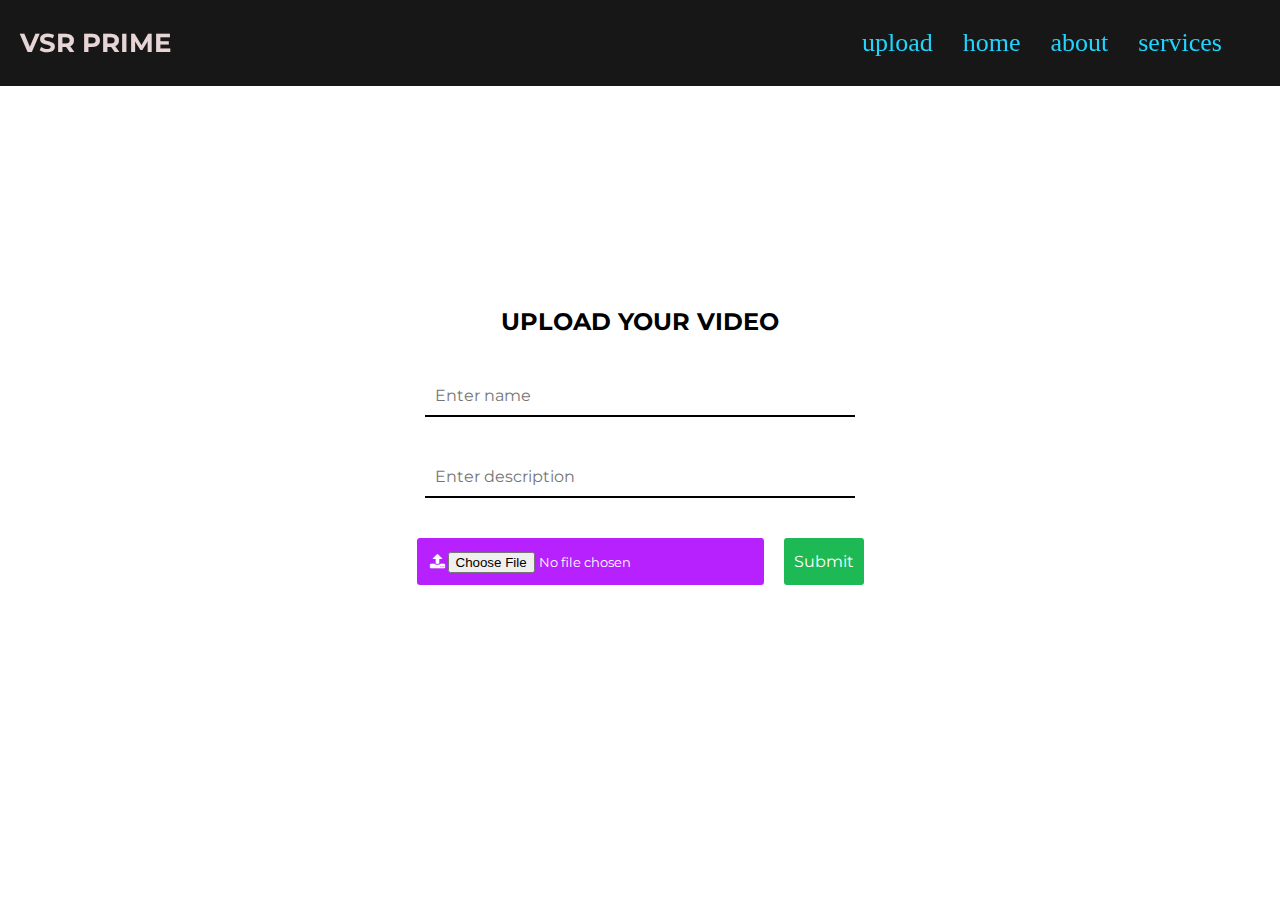
<file: localvdo/upload.html>
<!DOCTYPE html>
<html lang="en">
<head>
    <meta charset="UTF-8">
    <meta http-equiv="X-UA-Compatible" content="IE=edge">
    <meta name="viewport" content="width=device-width, initial-scale=1.0">
    <link rel="stylesheet" href="style.css">
    <link rel="stylesheet" href="https://cdnjs.cloudflare.com/ajax/libs/font-awesome/4.7.0/css/font-awesome.min.css">
    <title>VSR PRIME</title>
</head>

<body>

    
    <div class="container">
  <div class="logo">
    <span>VSR PRIME</span>
    </div>
  <nav class="navbar">
     <div class="b">  
     <div class="burger b1"></div>
     <div class="burger b2"></div> 
      <div class="burger b3"></div>
     </div>  
    <ul class="menu">
      <!-- <li><form method="post" action="index.php">


        <div class="wrap">
          <div class="search">
            <input type="text" class="searchTerm"  name="search" placeholder="Search" >  
      <button type="submit" class="searchButton"><i class="fa fa-search"></i></button>
          </div>
      </li> -->
      <li><a href="http://localhost/localvdo/upload.html">upload</a></li>
      <li><a href="http://localhost/localvdo/home.php">home</a></li>
      <li><a href="">about</a></li>
      <li><a href="">services</a></li>


  
    <ul>
  </nav>
</div>
<div class="formupload">

  <form method="post" class="upload-form" action="upload.php" enctype="multipart/form-data">

     <h2 class="text-center">UPLOAD YOUR VIDEO</h2>
         <!-- <div class="card-body py-md-4"> -->
             <!-- <div class="form-group"> -->
                 <input class="form1" type="text" name="vidname" placeholder="Enter name">
             <!-- </div> -->
             <!-- <div class="form-group"> -->
               <input class="form1" type="text" name="viddesc" placeholder="Enter description">
             <!-- </div> -->
             <!-- <div class="form-group"> -->
              <!-- <button class="btn-15" style="background-color: black;"><i class="fa fa-folder" aria-hidden="true"></i> Upload video</button> -->
              <!-- <br> -->
              <div class="btn-grp">
              <label class="btn-15" ><i class="fa fa-upload" aria-hidden="true"></i><input type="file" name="file" /></label>
              <!-- <button class="btn-15">Upload file </button> -->
               <!-- <input  class="form1" type="text" name="vidlink" placeholder="Paste your link here"> -->
             <!-- </div> -->
             <input type="submit"  class="btn-15" value="Submit" name="dfile" style="background-color: #1DB954;"></div>
         <!-- </div> -->
    
   </form>
</div>

</div>
<script src="app.js"></script>
</body>
</html>
</file>
<file: localvdo/style.css>
@import url('https://fonts.googleapis.com/css2?family=Montserrat&display=swap');
*{

  margin:0;
  padding:0;
  box-sizing:border-box;
  font-family: 'Montserrat', sans-serif;
  
}


.content{
    height: 100vh;
    background-color: rgb(255, 0, 0);
}

.container{
  display:flex;
  justify-content:space-between;
  height:10%;
  background-color:rgb(23,23,23);
  background-image: url(https://w0.peakpx.com/wallpaper/554/543/HD-wallpaper-colorful-abstract-pattern-creative-colorful-lines-linear-patterns-abstract-patterns-abstract-backgrounds.jpg);
}
.logo{
  display:flex;
  align-items:center;
  padding:20px;
  font-weight:bold;
  font-size:26px;
  backdrop-filter: blur(8px);
  color: #e7d4d4;
  
  /* font-family:'Franklin Gothic Medium', 'Arial Narrow', Arial, sans-serif */
    /* background-color: #4158D0; */
 /* background-image: linear-gradient(43deg, #4158D0 0%, #C850C0 46%, #FFCC70 100%); */ 
}
.navbar .menu{
  display:flex;
  align-items:center;
  gap:30px;
  font-size:20px;
  padding:28px;
  list-style:none;
  position:relative;
  backdrop-filter: blur(8px);
  margin-left: 200px;
}

.navbar li a{
  text-decoration:none;
color: #21D4FD;
font-family:'Times New Roman', Times, serif;
font-size: 26px;
/* background-image: linear-gradient(19deg, #21D4FD 0%, #B721FF 100%); */

}
.navbar a:hover{
  cursor:pointer;
  color: #85FFBD;
  transition:color ease-in-out .3s;
/* background: linear-gradient(45deg, #85FFBD 0%, #FFFB7D 100%); */
}
.b{
  max-width:40px;
}

.burger{
  height:4px;
  width:25px;
  margin:4px;
  border-radius:.4rem;
/*   background-color:rgb(0,200,23); */
  background-color: #4158D0;
background-image: linear-gradient(43deg, #4158D0 0%, #C850C0 46%, #FFCC70 100%);
  display:none;
}

/* .burger::hover{
  color:yellow;
} */
@media (max-width:767px){
  .navbar .menu {
    transform:translateY(-100%);
    transition:transform ease-out .1s;
    z-index:-1;
   width:100%;
    position:absolute;
    background-color:rgba(23,23,23,0.9);
    left:0; 
    height:100vh;
    overflow:none;
    border-radius:0 0 .3rem .3rem;
  }
  
  .navbar .menu li{
    margin:25px;
    font-size:18px;
  }
/*   .navbar a{
   padding:5px 170px;
    border:1px solid black;
  } */
  .navbar .menu.is-active{
  display: block;
    transform:translateY(0%);
    transition:transform ease-in-out .3s;
}
  .b{
    margin:20px;
  }
  .b .burger{
    display:flex;
    transition:ease-in-out .6s;
  }
  .b .b1.on-click{
    position:absolute;
    top:25px;
    right:20px;
    transform:  rotate(40deg);
    background-color:red;
    transition:all ease-in-out .5s;
  }
  .b .b3.on-click{
    position:absolute;
    right:20px;
    top:25px;
    background-color: #FFE53B;
background-image: linear-gradient(147deg, #FFE53B 0%, #FF2525 74%);

    transform: rotate(-40deg);
    transition:all ease-in-out .5s;
  }
  .b .b2.on-click{
    transform:translateX(30%);
    width:0;
    padding:0;
    transition:all ease-in-out 1s;
  }
}
.formupload{
  display: flex;
  height: 80vh;
  align-items: center;
  flex-direction: column;
  gap:30px;
  justify-content: center;

}
.upload-form{
  display:flex;
  flex-direction: column;
  justify-content: center;
  gap:40px;
  align-items: center;
}

.form1{
  border:none;
  font-size: medium;
  border-bottom: 2px solid black;
 padding: 10px 100px;
 padding-left: 10px; 
 padding-right: 200px;
}
 .btn-grp{
  display: flex;
  justify-content: space-evenly;
  /* flex-direction: column; */
  gap:20px;
 }

.btn-15 {
 
  padding: 12px 10px;
  border-radius: 3px;
  background: #b621fe;
  border: none;
  font-size: medium;
  color: #fff;
}
.btn-15 i{
  margin: 3px;
}
.btn-15:hover {

  background: rgb(0,3,255);
background: linear-gradient(0deg, rgba(0,3,255,1) 0%, rgba(2,126,251,1) 100%);
} 
.wrap{
  display: flex;
  flex-wrap: wrap;
}

.search {
  width: 100%;
  position: relative;
  display: flex;
}

.searchTerm {
  width: 100%;
  border: 3px solid #00B4CC;
  border-right: none;
  padding: 5px;
  /* height: 40px; */
  border-radius: 5px 0 0 5px;
  outline: none;
  font-size: medium;
}



.searchButton {
  width: 40px;
  height: 36px;
  border: 1px solid #00B4CC;
  background: #00B4CC;
  text-align: center;
  color: #fff;
  border-radius: 0 5px 5px 0;
  cursor: pointer;
  font-size: 20px;
}



/* input[type="file"]{
  display:none;
  
} */
/* .text-center{
  margin-left: 170px;
  margin-bottom: 30px;
} */



/* CSS */
/* .button-49,
.button-49:after {
  width: 150px;
  height: 76px;
  line-height: 78px;
  font-size: 20px;
  font-family: 'Bebas Neue', sans-serif;
  background: linear-gradient(45deg, transparent 5%, #FF013C 5%);
  border: 0;
  color: #fff;
  letter-spacing: 3px;
  box-shadow: 6px 0px 0px #00E6F6;
  outline: transparent;
  position: relative;
  user-select: none;
  -webkit-user-select: none;
  touch-action: manipulation;
}

.button-49:after {
  --slice-0: inset(50% 50% 50% 50%);
  --slice-1: inset(80% -6px 0 0);
  --slice-2: inset(50% -6px 30% 0);
  --slice-3: inset(10% -6px 85% 0);
  --slice-4: inset(40% -6px 43% 0);
  --slice-5: inset(80% -6px 5% 0);
  
  content: 'ALTERNATE TEXT';
  display: block;
  position: absolute;
  top: 0;
  left: 0;
  right: 0;
  bottom: 0;
  background: linear-gradient(45deg, transparent 3%, #00E6F6 3%, #00E6F6 5%, #FF013C 5%);
  text-shadow: -3px -3px 0px #F8F005, 3px 3px 0px #00E6F6;
  clip-path: var(--slice-0);
}

.button-49:hover:after {
  animation: 1s glitch;
  animation-timing-function: steps(2, end);
} */
</file>
